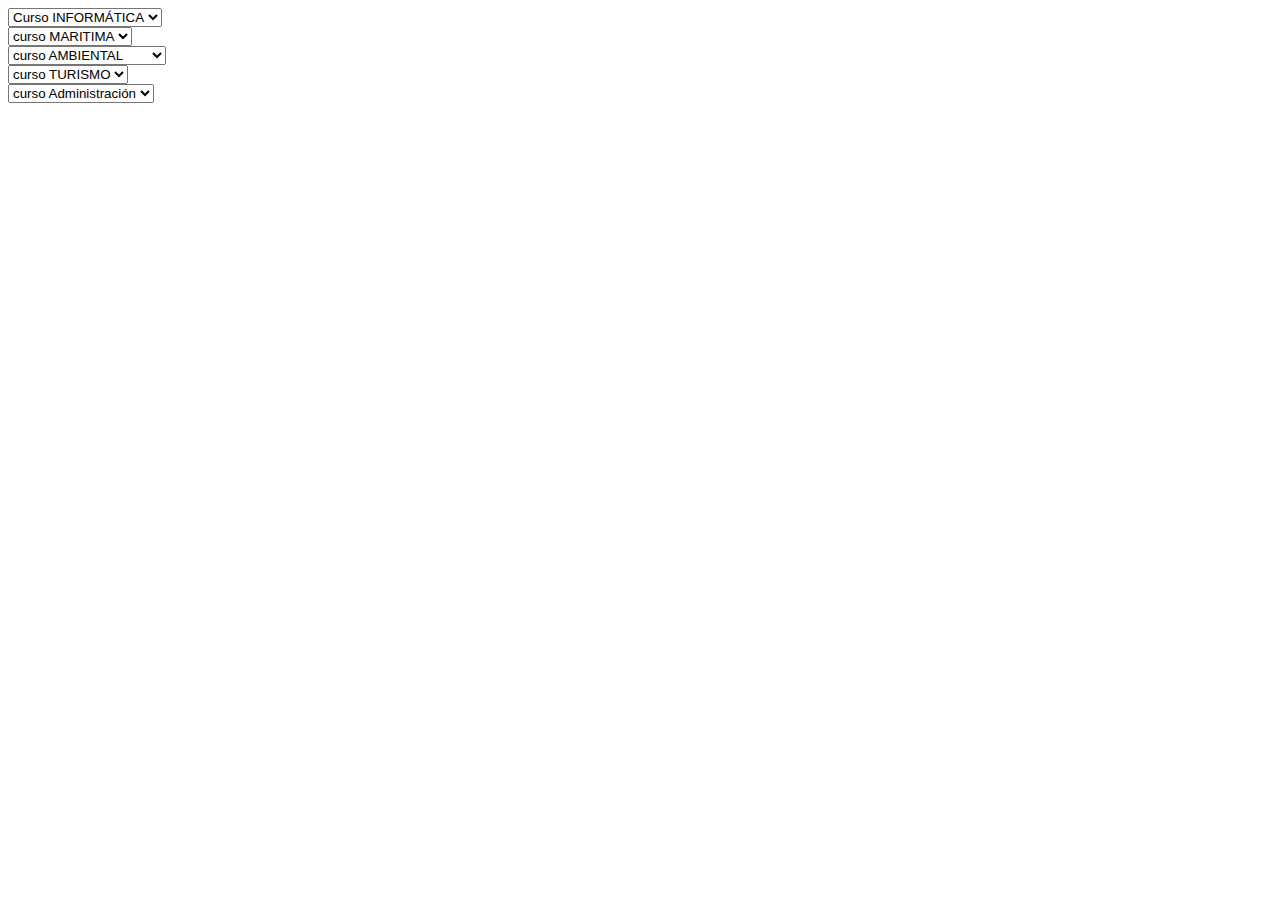
<file: PRUEBA-FORM.html>
<!DOCTYPE html>
<html lang="en">
<head>
    <meta charset="UTF-8">
    <meta name="viewport" content="width=device-width, initial-scale=1.0">
    <title>Document</title>
</head>
<body>
    <form>
        <div class="curso">
            <select name="curso-informatica" id="curso-informatica">
                <option>Curso INFORMÁTICA</option>
                <optgroup label="Semestre 1">
                    <option name="LEN-113">LEN-113</option>
                    <option name="ING-113">ING-113</option>
                    <option name="INF-102">INF-102</option>
                    <option name="CAL-114">CAL-114</option>
                    <option name="CIE-102">CIE-102</option>
                    <option name="LOG-103">LOG-103</option>
                    <option name="TID-102">TID-102</option>
                    <option name="DPT-102">DPT-102</option>
                </optgroup>
                <optgroup label="Semestre 2">
                    <option value="LEN-223">LEN-223</option>
                    <option value="ING-223">ING-223</option>
                    <option value="ALG-203">ALG-203</option>
                    <option value="CAL-224">CAL-224</option>
                    <option value="FIS-214">FIS-214</option>
                    <option value="OAE-202">OAE-202</option>
                    <option value="EDD-203">EDD-203</option>
                    <option value="ING-333">ING-333</option>
                    <option value="LAF-312">LAF-312</option>
                    <option value="FIS-324">FIS-324</option>
                    <option value="MAT-302">MAT-302</option>
                    <option value="BDD-304">BDD-304</option>
                    <option value="TEC-303">TEC-303</option>
                </optgroup>
                <optgroup label="Semestre 3">
                    <option value="ING-443">ING-443</option>
                    <option value="LAF-422">LAF-422</option>
                    <option value="CAL-444">CAL-444</option>
                    <option value="FDR-403">FDR-403</option>
                    <option value="TDG-414">TDG-414</option>
                    <option value="PRO-413">PRO-413</option>
                    <option value="ADC-403">ADC-403</option>
                </optgroup>
                <optgroup label="Semestre 4">
                    <option value="ING-553">ING-553</option>
                    <option value="LAD-502">LAD-502</option>
                    <option value="SSC-502">SSC-502</option>
                    <option value="EYP-503">EYP-503</option>
                    <option value="TDG-524">TDG-524</option>
                    <option value="PRO-523">PRO-523</option>
                    <option value="SOP-513">SOP-513</option>
                </optgroup>
                <optgroup label="Semestre 5">
                    <option value="ING-663">ING-663</option>
                    <option value="SOP-623">SOP-623</option>
                    <option value="ISF-614">ISF-614</option>
                    <option value="CAL-604">CAL-604</option>
                    <option value="PRO-633">PRO-633</option>
                    <option value="MEI-612">MEI-612</option>
                </optgroup>
                <optgroup label="Semestre 6">
                    <option value="ING-773">ING-773</option>
                    <option value="IOP-703">IOP-703</option>
                    <option value="ISF-724">ISF-724</option>
                    <option value="SDS-703">SDS-703</option>
                    <option value="PRW-703">PRW-703</option>
                    <option value="MEI-722">MEI-722</option>
                </optgroup>
                <optgroup label="Semestre 7">
                    <option value="IEN-803">IEN-803</option>
                    <option value="FDD-802">FDD-802</option>
                    <option value="TRD-814">TRD-814</option>
                    <option value="CTB-803">CTB-803</option>
                    <option value="PRE-803">PRE-803</option>
                    <option value="FEP-803">FEP-803</option>
                </optgroup>
                <optgroup label="Semestre 8">
                    <option value="AUS-904">AUS-904</option>
                    <option value="ETP-902">ETP-902</option>
                    <option value="TEL-903">TEL-903</option>
                    <option value="TRD-924">TRD-924</option>
                    <option value="PRO-903">PRO-903</option>
                    <option value="STG-903">STG-903</option>
                </optgroup>
                <optgroup label="Electivas comunes">
                    <option value="OYP-502">OYP-502</option>
                    <option value="GRH-502">GRH-502</option>
                    <option value="TYD-502">TYD-502</option>
                    <option value="RMM-602">RMM-602</option>
                    <option value="DAC-602">DAC-602</option>
                    <option value="ARH-702">ARH-702</option>
                    <option value="TGR-702">TGR-702</option>
                    <option value="SAU-702">SAU-702</option>
                    <option value="SAM-802">SAM-802</option>
                    <option value="PRD-802">PRD-802</option>
                    <option value="MAD-802">MAD-802</option>
                    <option value="RPV-902">RPV-902</option>
                    <option value="DCM-902">DCM-902</option>
                    <option value="CEP-902">CEP-902</option>
                    <option value="TLP-902">TLP-902</option>
                </optgroup>
                <optgroup label="Menciones">
                    <optgroup label="Seguridad">
                        <option value="SSI-502">SSI-502</option>
                        <option value="ARD-603">ARD-603</option>
                        <option value="SIN-703">SIN-703</option>
                        <option value="CRP-803">CRP-803</option>
                        <option value="AFO-903">AFO-903</option>
                    </optgroup>
                    <optgroup label="Gestión">
                        <option value="GDT-502">GDT-502</option>
                        <option value="TCS-603">TCS-603</option>
                        <option value="SGD-703">SGD-703</option>
                        <option value="ABD-813">ABD-813</option>
                        <option value="ABD-923">ABD-923</option>
                    </optgroup>
                    <optgroup label="Redes">
                        <option value="RYT-502">RYT-502</option>
                        <option value="RCB-613">RCB-613</option>
                        <option value="RCB-723">RCB-723</option>
                        <option value="RIB-813">RIB-813</option>
                        <option value="RIB-923">RIB-923</option>
                    </optgroup>
                    <optgroup label="Automatización">
                        <option value="SAP-502">SAP-502</option>
                        <option value="PGC-603">PGC-603</option>
                        <option value="ELT-703">ELT-703</option>
                        <option value="MET-803">MET-803</option>
                        <option value="CPI-903">CPI-903</option>
                    </optgroup>    
                </optgroup>
            </select>
        </div>

        <div class="curso-maritima">
            <select name="curso" id="curso">
                <option>curso MARITIMA</option>
                <optgroup label="Materias comunes"></optgroup>
                <optgroup label="Semestre 1">
                    <option value="PEN-102">PEN-102</option>
                    <option value="GEO-104">GEO-104</option>
                    <option value="CAL-114">CAL-114</option>
                    <option value="QUI-113">QUI-113</option>
                    <option value="ING-113">ING-113</option>
                    <option value="LEN-113">LEN-113</option>
                    <option value="FTB-102">FTB-102</option>
                    <option value="DPT-102">DPT-102</option>
                </optgroup>
                <optgroup label="Semestre 2">
                    <option value="CAL-224">CAL-224</option>
                    <option value="QUI-223">QUI-223</option>
                    <option value="ING-223">ING-223</option>
                    <option value="LEN-223">LEN-223</option>
                    <option value="MEI-212">MEI-212</option>
                    <option value="FIS-214">FIS-214</option>
                    <option value="GED-203">GED-203</option>
                    <option value="ELEAMB">ELEAMB
                        <option value="A01">A01</option>
                        <option value="A02">A02</option>
                        <option value="A03">A03</option>
                    </option>
                </optgroup>
                <optgroup label="Semestre 3">
                    <option value="CAL-334">CAL-334</option>
                    <option value="LAQ-302">LAQ-302</option>
                    <option value="ING-333">ING-333</option>
                    <option value="MEI-322">MEI-322</option>
                    <option value="FIS-324">FIS-324</option>
                    <option value="LAF-312">LAF-312</option>
                    <option value="DMA-302">DMA-302</option>
                    <option value="ELESOC">ELESOC
                        <option value="S01">S01</option>
                        <option value="S02">S02</option>
                    </option>
                </optgroup>
                <optgroup label="Semestre 4">
                    <option value="CAL-444">CAL-444</option>
                    <option value="MSO-403">MSO-403</option>
                    <option value="ING-443">ING-443</option>
                    <option value="LAF-422">LAF-422</option>
                    <option value="LIM-412">LIM-412</option>
                    <option value="INF-412">INF-412</option>
                    <option value="CMA-403">CMA-403</option>
                </optgroup>
                <optgroup label="Semestre 5">
                    <option value="CAL-554">CAL-554</option>
                    <option value="ING-553">ING-553</option>
                    <option value="INF-522">INF-522</option>
                    <option value="ACB-503">ACB-503</option>
                    <option value="EYP-503">EYP-503</option>
                    <option value="LIM-522">LIM-522</option>
                    <option value="SSC-503">SSC-503</option>
                </optgroup>
                <optgroup label="Semestre 6">
                    <option value="LEG-612">LEG-612</option>
                    <option value="ING-663">ING-663</option>
                    <option value="ELEGER">ELEGER
                        <option value="G01">G01</option>
                        <option value="G02">G02</option>
                        <option value="G03">G03</option>
                        <option value="G04">G04</option>
                    </option>
                </optgroup>
                <optgroup label="Semestre 7">
                    <option value="ING-773">ING-773</option>
                </optgroup>
                <optgroup label="Semestre 8">
                    <option value="SMA-803">SMA-803</option>
                    <option value="STG-802">STG-802</option>
                </optgroup>
                <optgroup label="Menciones">
                    <optgroup label="Operaciones">
                        <option value="MET-504">MET-504</option>
                        <option value="MAN-604">MAN-604</option>
                        <option value="ELE-603">ELE-603</option>
                        <option value="NCE-613">NCE-613</option>
                        <option value="MEM-603">MEM-603</option>
                        <option value="MEM-603">MEM-603</option>
                        <option value="EST-714">EST-714</option>
                        <option value="AEI-702">AEI-702</option>
                        <option value="NCE-723">NCE-723</option>
                        <option value="AST-704">AST-704</option>
                        <option value="IOP-703">IOP-703</option>
                        <option value="FEP-703">FEP-703</option>
                        <option value="NEL-803">NEL-803</option>
                        <option value="EST-824">EST-824</option>
                        <option value="COM-803">COM-803</option>
                        <option value="LEG-823">LEG-823</option>
                        <option value="MOB-803">MOB-803</option>
                        <option value="S15/S17">S15/S17</option>
                    </optgroup>
                </optgroup>
                <optgroup label="Instalaciones">
                    <option value="TER-403">TER-403</option>
                    <option value="FLU-513">FLU-513</option>
                    <option value="ELE-613">ELE-613</option>
                    <option value="FLU-623">FLU-623</option>
                    <option value="LIM-633">LIM-633</option>
                    <option value="AUX-613">AUX-613</option>
                    <option value="AEI-712">AEI-712</option>
                    <option value="LEG-723">LEG-723</option>
                    <option value="AUX-724">AUX-724</option>
                    <option value="ELE-723">ELE-723</option>
                    <option value="LIM-743">LIM-743</option>
                    <option value="NAV-702">NAV-702</option>
                    <option value="FEP-803">FEP-803</option>
                    <option value="AEI-823">AEI-823</option>
                    <option value="REF-802">REF-802</option>
                    <option value="CAL-803">CAL-803</option>
                    <option value="PRO-805">PRO-805</option>
                    <option value="MIM-803">MIM-803</option>
                </optgroup>
            </select>
        </div>

        <div class="curso-ambiental">
            <select name="curso" id="curso">
                <option>curso AMBIENTAL</option>
                <optgroup label="Semestre 1">
                    <option value="LEN-112">LEN-112</option>
                    <option value="ING-113">ING-113</option>
                    <option value="INF-112">INF-112</option>
                    <option value="CAL-114">CAL-114</option>
                    <option value="QUI-113">QUI-113</option>
                    <option value="BIO-102">BIO-102</option>
                    <option value="PDM-102">PDM-102</option>
                    <option value="DPT-102">DPT-102</option>
                </optgroup>
                <optgroup label="Semestre 2">
                    <option value="LEN-222">LEN-222</option>
                    <option value="ING-223">ING-223</option>
                    <option value="INF-222">INF-222</option>
                    <option value="CAL-224">CAL-224</option>
                    <option value="QUI-224">QUI-224</option>
                    <option value="LAQ-212">LAQ-212</option>
                    <option value="FIS-214">FIS-214</option>
                    <option value="IIA-203">IIA-203</option>
                </optgroup>
                <optgroup label="Semestre 3">
                    <option value="ING-333">ING-333</option>
                    <option value="INF-333">INF-333</option>
                    <option value="CAL-334">CAL-334</option>
                    <option value="QUI-334">QUI-334</option>
                    <option value="LAQ-322">LAQ-322</option>
                    <option value="FIS-324">FIS-324</option>
                    <option value="LAF-312">LAF-312</option>
                    <option value="HYM-302">HYM-302</option>
                </optgroup>
                <optgroup label="Semestre 4">
                    <option value="ING-443">ING-443</option>
                    <option value="INF-443">INF-443</option>
                    <option value="CAL-444">CAL-444</option>
                    <option value="EST-412">EST-412</option>
                    <option value="QUA-403">QUA-403</option>
                    <option value="LAQ-432">LAQ-432</option>
                    <option value="LAF-422">LAF-422</option>
                    <option value="SMC-403">SMC-403</option>
                </optgroup>
                <optgroup label="Semestre 5">
                    <option value="ING-553">ING-553</option>
                    <option value="ECO-502">ECO-502</option>
                    <option value="CAL-554">CAL-554</option>
                    <option value="EST-522">EST-522</option>
                    <option value="LAQ-502">LAQ-502</option>
                    <option value="HID-503">HID-503</option>
                    <option value="MEI-512">MEI-512</option>
                    <option value="SSC-504">SSC-504</option>
                </optgroup>
                <optgroup label="Semestre 6">
                    <option value="ING-663">ING-663</option>
                    <option value="COH-603">COH-603</option>
                    <option value="RSP-603">RSP-603</option>
                    <option value="MEI-622">MEI-622</option>
                    <option value="PAMC-603">PAMC-603</option>
                    <option value="MIA-603">MIA-603</option>
                    <option value="CSA-603">CSA-603</option>
                    <option value="FCS-603">FCS-603</option>
                    <option value="ECH-00X | ECA- 0XX">ECH-00X|ECA- 0XX</option>
                </optgroup>
                <optgroup label="Semestre 7">
                    <option value="ING-773">ING-773</option>
                    <option value="COA-703">COA-703</option>
                    <option value="GEA-713">GEA-713</option>
                    <option value="FEP-713">FEP-713</option>
                    <option value="IEP-702">IEP-702</option>
                    <option value="EPI-703">EPI-703</option>
                    <option value="PRI-703">PRI-703</option>
                </optgroup>
                <optgroup label="Semestre 8">
                    <option value="LIA-812">LIA-812</option>
                    <option value="CCM-803">CCM-803</option>
                    <option value="GEA-823">GEA-823</option>
                    <option value="FEP-823">FEP-823</option>
                    <option value="ACR-804">ACR-804</option>
                    <option value="ECA-0XX">ECA-0XX</option>
                </optgroup>
                <optgroup label="Semestre 9">
                    <option value="DIA-903">DIA-903</option>
                    <option value="ECA-0XX">ECA-0XX</option>
                    <option value="STA-902">STA-902</option>
                    <option value="ETP-902">ETP-902</option>
                </optgroup>
                <optgroup label="Electivas">
                    <option value="ECH-00X">ECH-00X</option>
                    <option value="ECH-001">ECH-001</option>
                    <option value="ECH-002">ECH-002</option>
                    <option value="ECH-003">ECH-003</option>
                    <option value="ECA-0XX">ECA-0XX</option>
                    <option value="ECA-011">ECA-011</option>
                    <option value="ECA-012">ECA-012</option>
                    <option value="ECA-013">ECA-013</option>
                    <option value="ECA-014">ECA-014</option>
                    <option value="ECA-015">ECA-015</option>
                    <option value="ECA-016">ECA-016</option>
                    <option value="ECA-017">ECA-017</option>
                    <option value="ECA-018">ECA-018</option>
                    <option value="ECA-019">ECA-019</option>
                    <option value="ECA-020">ECA-020</option>
                    <option value="ECA-021">ECA-021</option>
                    <option value="ECA-022">ECA-022</option>
                    <option value="ECA-023">ECA-023</option>
                    <option value="ECA-024">ECA-024</option>
                    <option value="ECA-025">ECA-025</option>
                    <option value="ECA-026">ECA-026</option>
                    <option value="ECA-027">ECA-027</option>
                </optgroup>
            </select>
        </div>

        <div class="curso-turismo">
            <select name="curso" id="curso">
                <option>curso TURISMO</option>
                <optgroup label="Semestre 1">
                    <option value="ING-114">ING-114</option>
                    <option value="MAA-114">MAA-114</option>
                    <option value="FUE-102">FUE-102</option>
                    <option value="CLR-102">CLR-102</option>
                    <option value="ITU-102">ITU-102</option>
                    <option value="CON-113">CON-113</option>
                    <option value="EFD-102">EFD-102</option>
                </optgroup>
                <optgroup label="Semestre 2">
                    <option value="ING-224">ING-224</option>
                    <option value="TID-202">TID-202</option>
                    <option value="IAD-202">IAD-202</option>
                    <option value="AIN-212">AIN-212</option>
                    <option value="AOE-202">AOE-202</option>
                    <option value="CON-223">CON-223</option>
                    <option value="EHM-202">EHM-202</option>
                </optgroup>
                <optgroup label="Semestre 3">
                    <option value="ING-334">ING-334</option>
                    <option value="LTD-302">LTD-302</option>
                    <option value="EOC-302">EOC-302</option>
                    <option value="AIN-322">AIN-322</option>
                    <option value="EST-303">EST-303</option>
                    <option value="GTU-302">GTU-302</option>
                    <option value="LTU-312">LTU-312</option>
                    <option value="IEC-302">IEC-302</option>
                </optgroup>
                <optgroup label="Semestre 4">
                    <option value="IET-414">IET-414</option>
                    <option value="COT-412">COT-412</option>
                    <option value="PST-403">PST-403</option>
                    <option value="PCU-412">PCU-412</option>
                    <option value="CTU-412">CTU-412</option>
                    <option value="LTU-422">LTU-422</option>
                    <option value="GHO-402">GHO-402</option>
                </optgroup>
                <optgroup label="Semestre 5">
                    <option value="IET-524">IET-524</option>
                    <option value="MIN-502">MIN-502</option>
                    <option value="PCU-522">PCU-522</option>
                    <option value="SSC-502">SSC-502</option>
                    <option value="PMT-502">PMT-502</option>
                    <option value="CTU-522">CTU-522</option>
                </optgroup>
                <optgroup label="Semestre 6">
                    <option value="TDI-602">TDI-602</option>
                    <option value="RPU-602">RPU-602</option>
                    <option value="FEP-603">FEP-603</option>
                    <option value="OEC-602">OEC-602</option>
                    <option value="STT-602">STT-602</option>
                    <option value="GST-602">GST-602</option>
                </optgroup>
                <optgroup label="Semestre 7">
                    <option value="ETP-702">ETP-702</option>
                    <option value="AAB-702">AAB-702</option>
                    <option value="ECO-702">ECO-702</option>
                    <option value="ONI-702">ONI-702</option>
                    <option value="ING-702">ING-702</option>
                    <option value="SHI-702">SHI-702</option>
                </optgroup>
                <optgroup label="Electivas">
                    <option value="GPE-502">GPE-502</option>
                    <option value="FRA-512">FRA-512</option>
                    <option value="ITA-512">ITA-512</option>
                    <option value="ITC-502">ITC-502</option>
                    <option value="GTH-602">GTH-602</option>
                    <option value="FRA-622">FRA-622</option>
                    <option value="ITA-612">ITA-612</option>
                    <option value="GCB-602">GCB-602</option>
                    <option value="RSE-702">RSE-702</option>
                    <option value="FRA-732">FRA-732</option>
                    <option value="ITA-732">ITA-732</option>
                    <option value="TGE-702">TGE-702</option>
                </optgroup>
            </select>
        </div>

        <div class="curso-Administración">
            <select name="curso" id="curso">
                <option>curso Administración</option>
                <optgroup label="Semestre 1">
                    <option value="ING-114">ING-114</option>
                    <option value="MAA-114">MAA-114</option>
                    <option value="FUE-102">FUE-102</option>
                    <option value="CLR-102">CLR-102</option>
                    <option value="TAD-102">TAD-102</option>
                    <option value="CON-113">CON-113</option>
                    <option value="EFD-102">EFD-102</option>
                </optgroup>
                <optgroup label="Semestre 2">
                    <option value="ING-224">ING-224</option>
                    <option value="MAA-224">MAA-224</option>
                    <option value="IDE-202">IDE-202</option>
                    <option value="TID-202">TID-202</option>
                    <option value="OEM-202">OEM-202</option>
                    <option value="AIN-212">AIN-212</option>
                    <option value="CON-223">CON-223</option>
                    <option value="MIC-202">MIC-202</option>
                </optgroup>
                <optgroup label="Semestre 3">
                    <option value="ING-334">ING-334</option>
                    <option value="EOC-302">EOC-302</option>
                    <option value="AIN-322">AIN-322</option>
                    <option value="LME-302">LME-302</option>
                    <option value="GEG-302">GEG-302</option>
                    <option value="SOR-302">SOR-302</option>
                    <option value="SCI-303">SCI-303</option>
                    <option value="MAC-302">MAC-302</option>
                </optgroup>
                <optgroup label="Semestre 4">
                    <option value="IEA-414">IEA-414</option>
                    <option value="MFI-403">MFI-403</option>
                    <option value="EST-413">EST-413</option>
                    <option value="ACS-403">ACS-403</option>
                    <option value="MSO-402">MSO-402</option>
                    <option value="FME-402">FME-402</option>
                    <option value="CIN-402">CIN-402</option>
                </optgroup>
                <optgroup label="Semestre 5">
                    <option value="IEA-524">IEA-524</option>
                    <option value="AFI-503">AFI-503</option>
                    <option value="EST-523">EST-523</option>
                    <option value="PAD-502">PAD-502</option>
                    <option value="SSC-502">SSC-502</option>
                </optgroup>
                <optgroup label="Semestre 6">
                    <option value="ISR-603">ISR-603</option>
                    <option value="MCA-603">MCA-603</option>
                    <option value="CVA-602">CVA-602</option>
                    <option value="TEL-602">TEL-602</option>
                </optgroup>
                <optgroup label="Semestre 7">
                    <option value="PPR-703">PPR-703</option>
                    <option value="MIN-703">MIN-703</option>
                    <option value="DSA-703">DSA-703</option>
                    <option value="GAL-702">GAL-702</option>
                </optgroup>
                <optgroup label="Menciones">
                    <optgroup label="Comercio Internacional">
                        <optgroup label="Electiva de Mencion">
                            <option value="BTC-502">BTC-502</option>
                            <option value="EIN-502">EIN-502</option>
                            <option value="STR-502">STR-502</option>
                            <option value="PPE-602">PPE-602</option>
                            <option value="RLC-602">RLC-602</option>
                            <option value="LCI-602">LCI-602</option>
                            <option value="OTC-702">OTC-702</option>
                            <option value="CIM-702">CIM-702</option>
                            <option value="EEC-702">EEC-702</option>
                        </optgroup>
                        <optgroup label="Electiva Profesional">
                            <option value="GPR-502">GPR-502</option>
                            <option value="GPE-502">GPE-502</option>
                            <option value="RSE-502">RSE-502</option>
                            <option value="GPR-602">GPR-602</option>
                            <option value="GTI-602">GTI-602</option>
                            <option value="GTH-602">GTH-602</option>
                            <option value="GPO-702">GPO-702</option>
                            <option value="GFL-702">GFL-702</option>
                            <option value="DPR-702">DPR-702</option>
                        </optgroup>
                    </optgroup>
                    <optgroup label="Transporte">
                        <optgroup label="Electiva de Mencion">
                            <option value="TMA-502">TMA-502</option>
                            <option value="STM-502">STM-502</option>
                            <option value="LPC-502">LPC-502</option>
                            <option value="MMP-602">MMP-602</option>
                            <option value="STT-602">STT-602</option>
                            <option value="LTT-602">LTT-602</option>
                            <option value="SHI-702">SHI-702</option>
                            <option value="STA-702">STA-702</option>
                            <option value="LAC-702">LAC-702</option>
                        </optgroup>
                        <optgroup label="Electiva Profesional">
                            <option value="GPR-502">GPR-502</option>
                            <option value="GPE-502">GPE-502</option>
                            <option value="RSE-502">RSE-502</option>
                            <option value="GPR-602">GPR-602</option>
                            <option value="GTI-602">GTI-602</option>
                            <option value="GTH-602">GTH-602</option>
                            <option value="GPO-702">GPO-702</option>
                            <option value="GFL-702">GFL-702</option>
                            <option value="DPR-702">DPR-702</option>
                        </optgroup>
                    </optgroup>
                </optgroup>
            </select>
        </div>
    </form>
</body>
</html>
</file>
